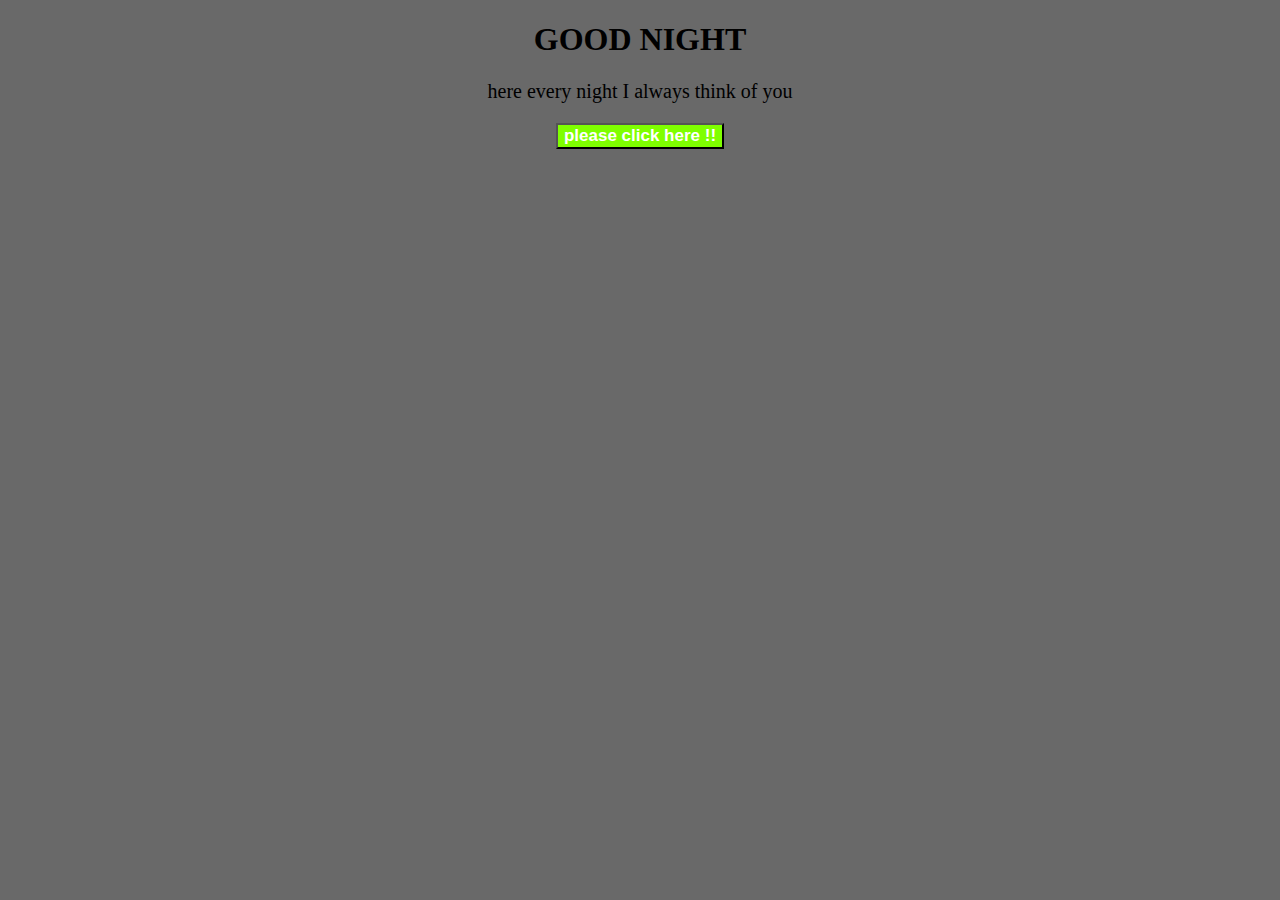
<file: index.html>
<!DOCTYPE html>
<html lang="en">
<head>
    <meta charset="UTF-8">
    <meta name="viewport" content="width=device-width, initial-scale=1.0">
    <title>Document</title>
</head>
<style>
    body {
        text-align: center;
        background-color: dimgrey;
    }
     a {
        text-decoration: none;
        font-weight: bold;
        color: white;
        font-size: 17px;
        
        
    }
     button {
        background-color: chartreuse;
       
     }   
     button:hover {
        background-color: crimson;
     }
     p {
        font-size: 20px;
     }
</style>
<body>
    <h1>GOOD NIGHT</h1>
    <p>here every night I always think of you</p>
    <button> <a href="about.html">please click here !!</a></button>
    
</body>
</html>
</file>
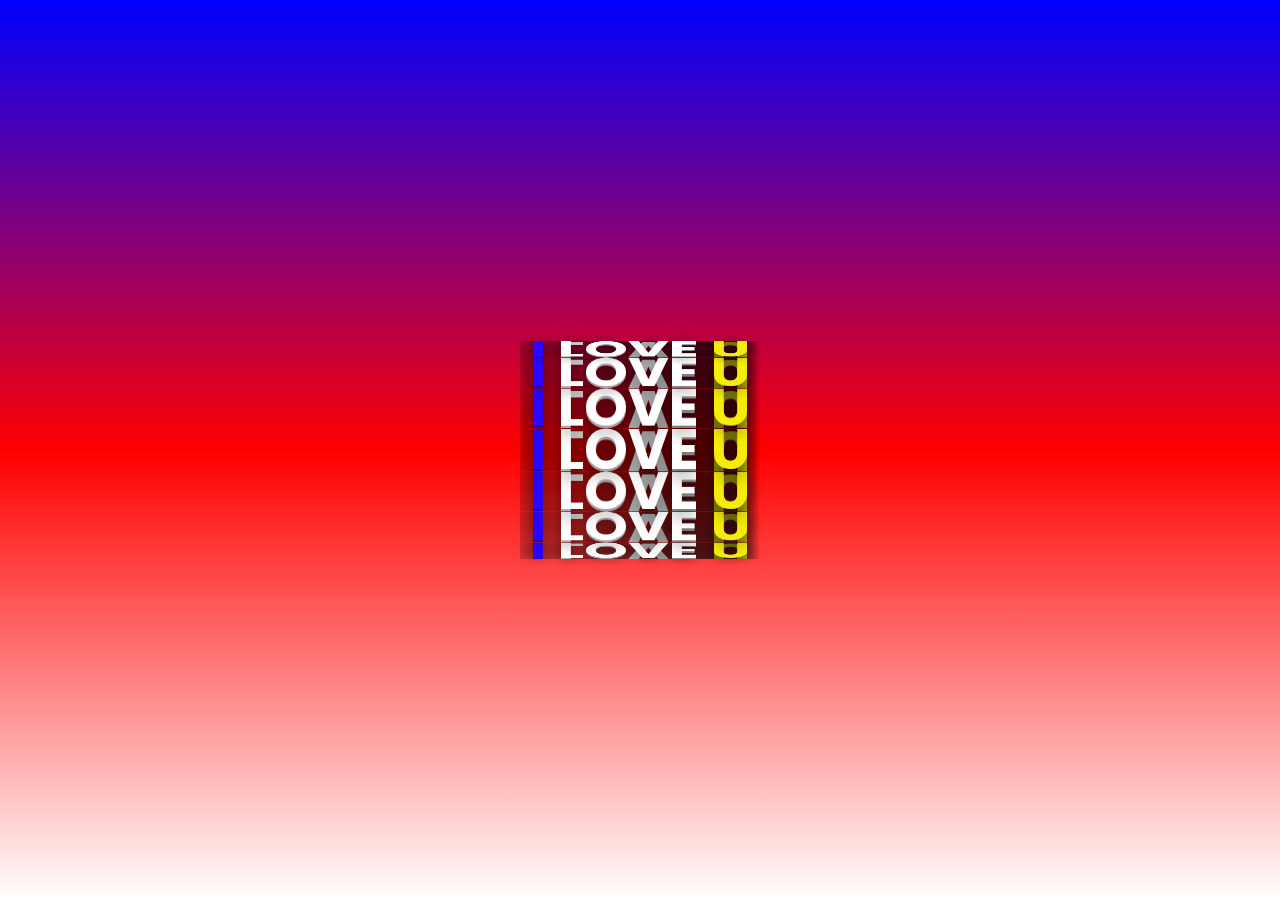
<file: about.html>
<!DOCTYPE html>
    <html lang="en">
    <head>
      <meta charset="UTF-8">
      <meta name="viewport" content="width=device-width, initial-scale=1.0">
      <title>Document</title>
      <link rel="stylesheet" href="style.css">
    </head>
    <body>
      <div class="container">
        <div class="box">
          <span style="--i: 1">
            <i>I</i>
            LOVE
            <i>U</i>
          </span>
          <span style="--i: 2">
            <i>I</i>
            LOVE
            <i>U</i>
          </span>
          <span style="--i: 3">
            <i>I</i>
            LOVE
            <i>U</i>
          </span>
          <span style="--i: 4">
            <i>I</i>
            LOVE
            <i>U</i>
          </span>
          <span style="--i: 5">
            <i>I</i>
            LOVE
            <i>U</i>
          </span>
          <span style="--i: 6">
            <i>I</i>
            LOVE
            <i>U</i>
          </span>
          <span style="--i: 7">
            <i>I</i>
            LOVE
            <i>U</i>
          </span>
          <span style="--i: 8">
            <i>I</i>
            LOVE
            <i>U</i>
          </span>
          <span style="--i: 9">
            <i>I</i>
            LOVE
            <i>U</i>
          </span>
          <span style="--i: 10">
            <i>I</i>
            LOVE
            <i>U</i>
          </span>
          <span style="--i: 11">
            <i>I</i>
            LOVE
            <i>U</i>
          </span>
          <span style="--i: 12">
            <i>I</i>
            LOVE
            <i>U</i>
          </span>
          <span style="--i: 13">
            <i>I</i>
            LOVE
            <i>U</i>
          </span>
          <span style="--i: 14">
            <i>I</i>
            LOVE
            <i>U</i>
          </span>
          <span style="--i: 15">
            <i>I</i>
            LOVE
            <i>U</i>
          </span>
          <span style="--i: 16">
            <i>I</i>
            LOVE
            <i>U</i>
          </span>
        </div>
      </div>
    </body>
    </html>
</file>
<file: style.css>
@import url("https://fonts.googleapis.com/css2?family=Heebo:wght@400;600&family=Poppins:wght@100;500;600;800;900&family=Lobster+Two:ital,wght@0,400;0,700;1,400&display=swap");
/* GLOBAL CONFIG RESET */
* {
  box-sizing: border-box;
  margin: 0;
  padding: 0;
  font-family: "Poppins", sans-serif;
}

select:focus, input:focus, button:focus {
  outline: none;
}

/* -------- BODY DISPLAY --------- */
body {
  background: linear-gradient(blue, red, white);
  overflow: hidden;
  display: flex;
  justify-content: center;
  align-items: center;
  min-height: 100vh;
}

/* -------- TYPE SELECTORS --------- */
/* -------- CLASS --------- */
.container {
  display: flex;
  justify-content: center;
  align-items: center;
}
.container .box {
  transform-style: preserve-3d;
  animation: animate 7s ease-in-out infinite alternate;
}
.container .box span {
  background: linear-gradient(90deg, rgba(0, 0, 0, 0.1), rgba(0, 0, 0, 0.5) 90%, transparent);
  text-transform: uppercase;
  line-height: 0.76em;
  position: absolute;
  color: #fff;
  font-size: 3.5em;
  white-space: nowrap;
  font-weight: bold;
  padding: 0px 10px;
  transform-style: preserve-3d;
  text-shadow: 0 10px 15px rgba(0, 0, 0, 0.3);
  transform: translate(-50%, -50%) rotateX(calc(var(--i) * 22.5deg)) translateZ(109px);
}
.container .box span i {
  font-style: initial;
}
.container .box span i:nth-child(1) {
  color: #2c07ff;
}
.container .box span i:nth-child(2) {
  color: #f5ed09;
}

@keyframes animate {
  0% {
    transform: perspective(500px) rotateX(0deg) rotate(5deg);
  }
  100% {
    transform: perspective(50px) rotateX(360deg) rotate(5deg);
  }
}
/* -------- PSEUDO CLASS --------- */
/* -------- MEDIA QUERY --------- *//*# sourceMappingURL=style.css.map */
</file>
